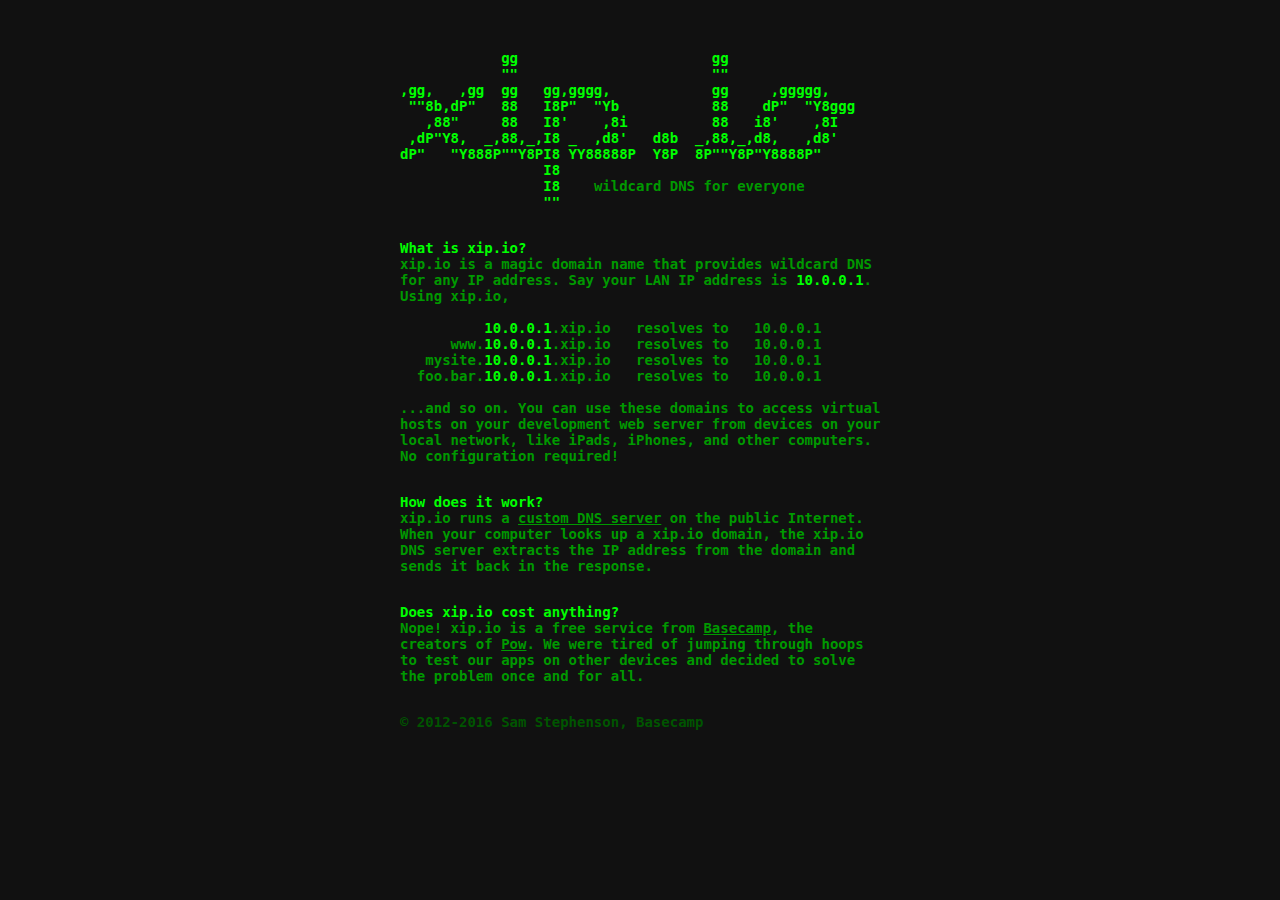
<file: index.html>
<!doctype html>
<html>
  <!-- hello -->
  <head>
    <title>xip.io: wildcard DNS for everyone</title>
    <link rel="stylesheet" href="xip.css">
    <meta name="viewport" content="width=768">
  </head>
  <body>
    <header><pre>
            gg                       gg
            &quot;&quot;                       &quot;&quot;
,gg,   ,gg  gg   gg,gggg,            gg     ,ggggg,
 &quot;&quot;8b,dP&quot;   88   I8P&quot;  &quot;Yb           88    dP&quot;  &quot;Y8ggg
   ,88&quot;     88   I8'    ,8i          88   i8'    ,8I
 ,dP&quot;Y8,  _,88,_,I8 _  ,d8'   d8b  _,88,_,d8,   ,d8'
dP&quot;   &quot;Y888P&quot;&quot;Y8PI8 YY88888P  Y8P  8P&quot;&quot;Y8P&quot;Y8888P&quot;
                 I8
                 I8    <span class="dim">wildcard DNS for everyone</span><div class="cursor"> </div>
                 &quot;&quot;
    </pre></header>

    <section><pre>
<strong>What is xip.io?</strong>
xip.io is a magic domain name that provides wildcard DNS
for any IP address. Say your LAN IP address is <strong>10.0.0.1</strong>.
Using xip.io,

          <strong>10.0.0.1</strong>.xip.io   resolves to   10.0.0.1
      www.<strong>10.0.0.1</strong>.xip.io   resolves to   10.0.0.1
   mysite.<strong>10.0.0.1</strong>.xip.io   resolves to   10.0.0.1
  foo.bar.<strong>10.0.0.1</strong>.xip.io   resolves to   10.0.0.1

...and so on. You can use these domains to access virtual
hosts on your development web server from devices on your
local network, like iPads, iPhones, and other computers.
No configuration required!
    </pre></section>

    <section><pre>
<strong>How does it work?</strong>
xip.io runs a <a href="https://github.com/basecamp/xip-pdns">custom DNS server</a> on the public Internet.
When your computer looks up a xip.io domain, the xip.io
DNS server extracts the IP address from the domain and
sends it back in the response.
    </pre></section>

    <section><pre>
<strong>Does xip.io cost anything?</strong>
Nope! xip.io is a free service from <a href="https://basecamp.com/">Basecamp</a>, the
creators of <a href="http://pow.cx/">Pow</a>. We were tired of jumping through hoops
to test our apps on other devices and decided to solve
the problem once and for all.
    </pre></section>

    <section class="copyright"><pre>
&copy; 2012-2016 Sam Stephenson, Basecamp
    </pre></section>

    <script type="text/javascript">
      var clicky_site_ids = clicky_site_ids || [];
      clicky_site_ids.push(66586773);
      (function() {
      var s = document.createElement('script');
      s.type = 'text/javascript';
      s.async = true;
      s.src = '//static.getclicky.com/js';
      ( document.getElementsByTagName('head')[0] || document.getElementsByTagName('body')[0] ).appendChild( s );
      })();
    </script>
    <noscript><p><img alt="Clicky" width="1" height="1" src="//in.getclicky.com/66586773ns.gif" /></p></noscript>
  </body>
</html>
</file>
<file: xip.css>
html {
  background: #111;
}

body {
  color: #090;
  width: 480px;
  margin: 50px auto;

  font-family: Courier New, Courier, monospace;
  font-size: 14px;
  font-weight: bold;
  line-height: 16px;

  -webkit-font-smoothing: antialiased;
}

@media screen and (max-device-width: 480px) {
  body {
    margin: 0 0 50px 0;
  }
}

header {
  color: #0f0;
}

a {
  color: #090;
}

a:hover {
  background: #0f0;
  color: #111;
  text-decoration: none;
}

header span.dim {
  color: #090;
}

section strong {
  color: #0f0;
}

section.copyright {
  color: #050;
}

div.cursor {
  display: inline-block;
  background: #111;
  margin-left: 1px;

  -webkit-animation: blink 2s linear 0s infinite;
  -moz-animation: blink 2s linear 0s infinite;
  -ms-animation: blink 2s linear 0s infinite;
  -o-animation: blink 2s linear 0s infinite;
}

@-webkit-keyframes blink {
  0%   { background: #0a0 }
  47%  { background: #090 }
  50%  { background: #000 }
  97%  { background: #000 }
  100% { background: #090 }
}

@-moz-keyframes blink {
  0%   { background: #0a0 }
  47%  { background: #090 }
  50%  { background: #000 }
  97%  { background: #000 }
  100% { background: #090 }
}

@-ms-keyframes blink {
  0%   { background: #0a0 }
  47%  { background: #090 }
  50%  { background: #000 }
  97%  { background: #000 }
  100% { background: #090 }
}

@-o-keyframes blink {
  0%   { background: #0a0 }
  47%  { background: #090 }
  50%  { background: #000 }
  97%  { background: #000 }
  100% { background: #090 }
}
</file>
